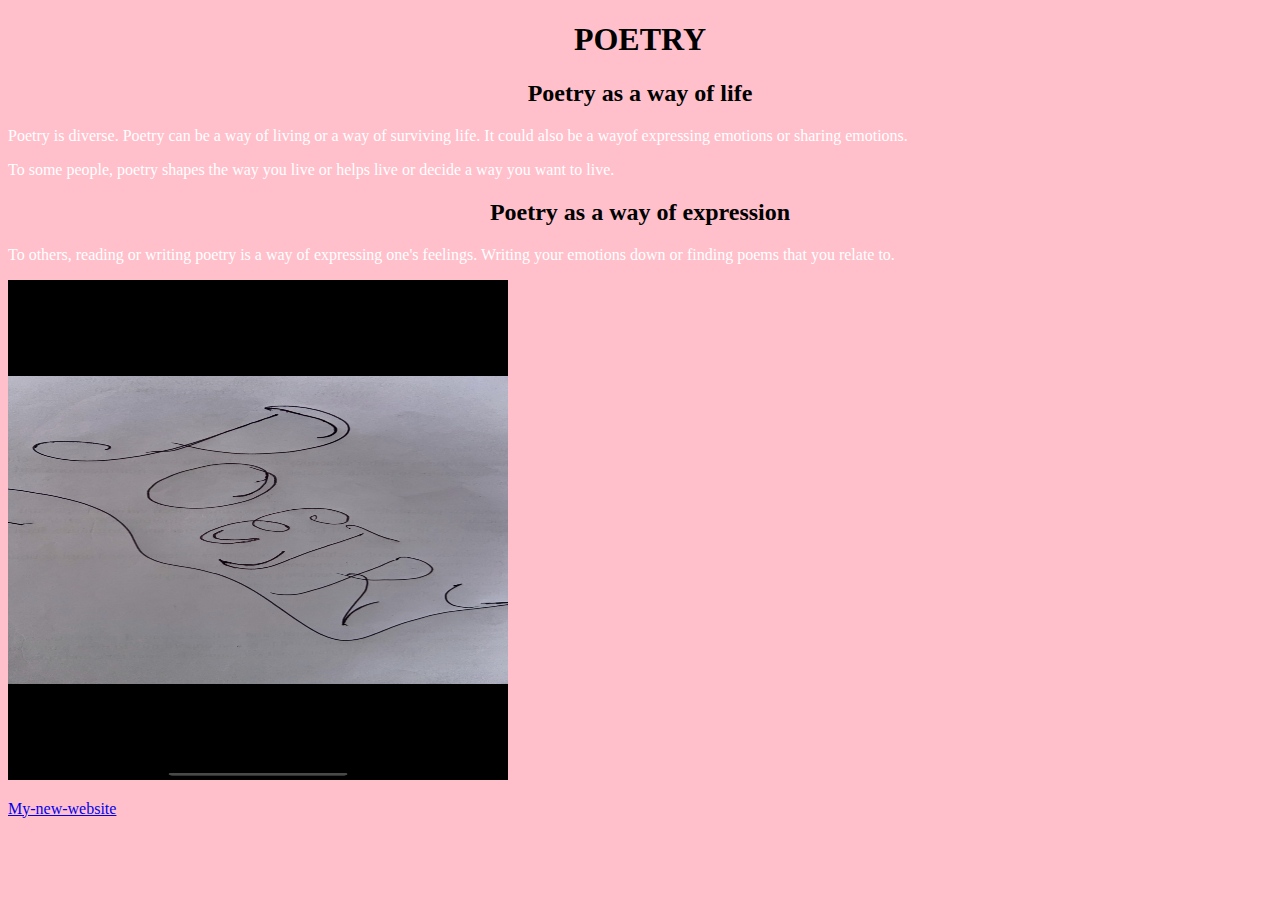
<file: index.html>
<!DOCTYPE html>
<html lang="en">
<head>
<link rel="stylesheet" href="my_styles.css">
<title>All about POETRY</title>
<meta charset="UTF-8">
</head>
<body>
<h1>POETRY</h1>
<h2>Poetry as a way of life</h2>
<p>Poetry is diverse. Poetry can be a way of living or a way of surviving life. It could also be a wayof expressing emotions or sharing emotions.</p>
<p>To some people, poetry shapes the way you live or helps live or decide a way you want to live.</p>
<h2>Poetry as a way of expression</h2>
<p>To others, reading or writing poetry is a way of expressing one's feelings. Writing your emotions down or finding poems that you relate to.</p>
<img src="images/written-poetry-word.png" alt="pen with blank page" width="500" height="500">
<p>
<a href="deep-poetry.html" target="_self">My-new-website</a> </p>
</body>
</html>
</file>
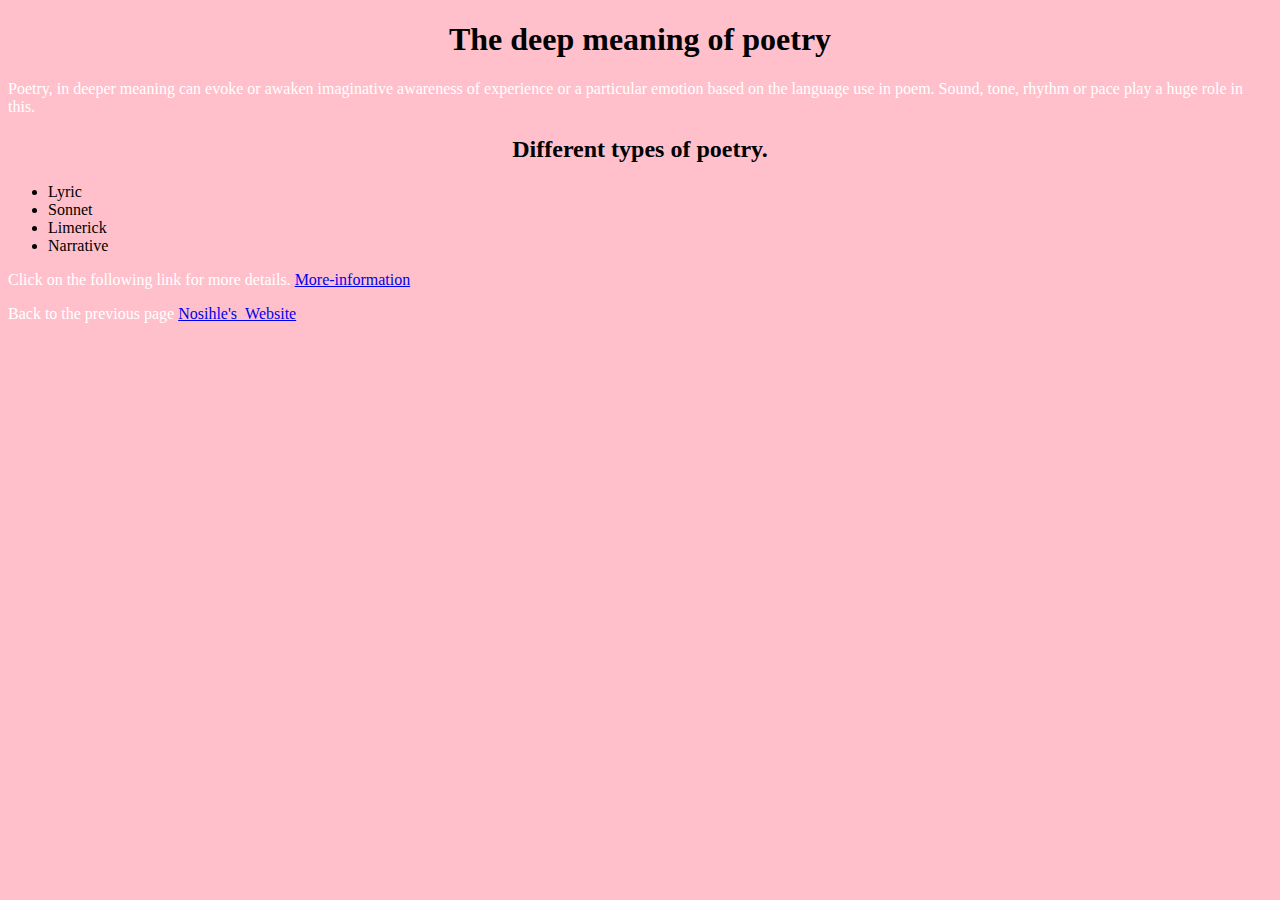
<file: deep-poetry.html>
<!DOCTYPE html>
<html lang="en">
<head>
<link rel="stylesheet"
href="my_styles.css" >
<title> Diving deeper in Poetry</title>
<meta charset="UTF-8">
</head>
<body>
<h1>The deep meaning of poetry</h1> 
<p>Poetry, in deeper meaning can evoke or awaken imaginative awareness of experience or a particular emotion based on the language use in poem. Sound, tone, rhythm or pace play a huge role in this.</p>
<h2>Different types of poetry.</h2>
<ul>
<li>Lyric</li>
<li>Sonnet</li>
<li>Limerick</li>
<li>Narrative</li>
</ul>
<p>Click on the following link for more details.
<a href="https://www.britannica.com/art/poetry" title="Use this link" target="blank">More-information</a> </p>
<p>Back to the previous page
<a href="https://nosihlelukhozi21.github.io/My-first-website/" title="Find link here" target="_self">Nosihle's_Website</a> </p>
</body>
</html>
</file>
<file: my_styles.css>
body { 
background-color: pink;
}
h1,h2 {
     color: black;
   text-align: center;
}
p {
  color: white;
   text-align: left;
}
</file>
